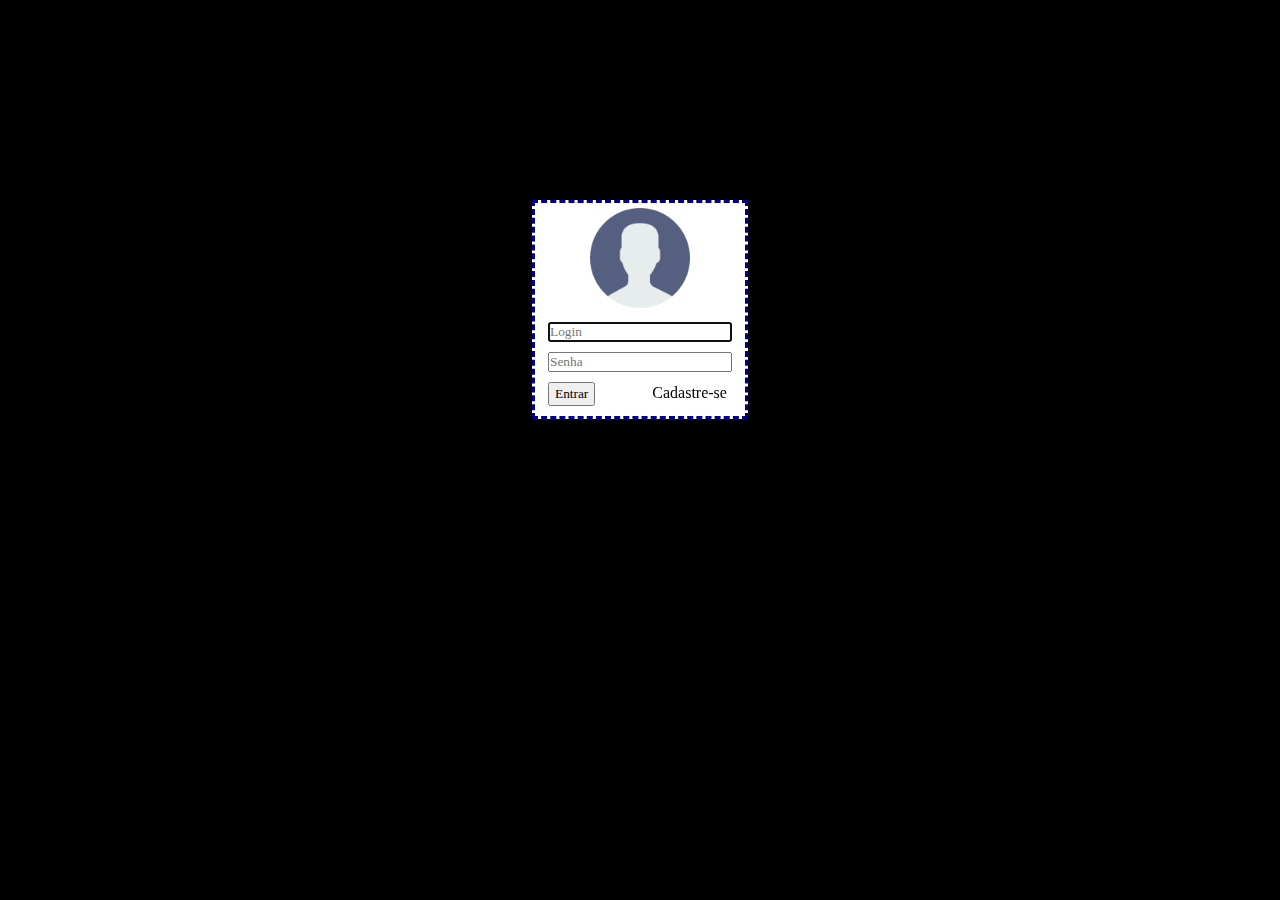
<file: index.html>
<!DOCTYPE html>
<html>

	<head>

		<title>Senac</title>

		<meta charset="utf-8">

		<link rel="stylesheet" type="text/css" href="style.css">

		<style type="text/css">
			
			#login{
				width: 200px;
				margin: 200px auto;
				border: 3px dashed darkblue;
				background-color: white;
				padding: 5px;
			}

			#login img{
				width: 100px;
				margin: 0px 50px;
			}

			#login form{
				margin: 5px 0px ;
				width: 100%;
			}

			#login input[type=text], input[type=password] {
				display: block;
				margin: 10px auto;
				width: 90%;
			}

			#login input[type=submit]{
				padding: 2px 5px;
				margin: 0px 8px;
			}

			#login a{
				margin-left: 45px;
				text-decoration: none;
				color: black;
			}

			#login a:hover{
				text-decoration: underline;
			}

		</style>

	</head>

	<body class="back_dark">

		<div id="login">
			<img src="img/user6.png">

			<form action="autenticacao.php" method="POST">

				<input type="text" name="login" placeholder="Login" autofocus required>

				<input type="password" name="senha" placeholder="Senha" required>

				<input type="submit" name="acao" value="Entrar">

				<a href="tela_cadastro.html">Cadastre-se</a>

			</form>

		</div>

	</body>

</html>
</file>
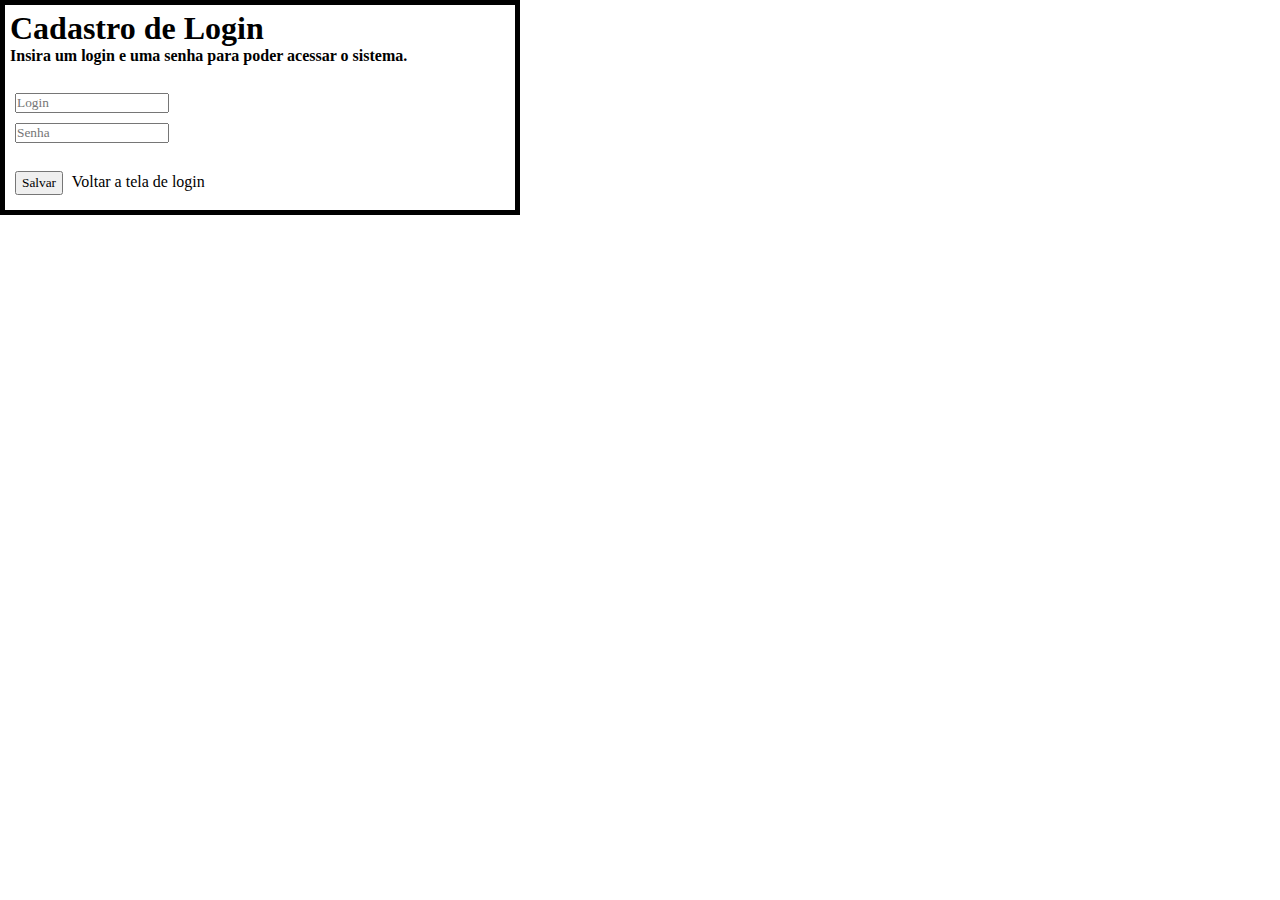
<file: tela_cadastro.html>
<!DOCTYPE html>
<html>
	<head>
		<title>SENAC - Cadastro</title>
		<meta charset="utf-8">

		<script type="text/javascript">

			function validar_login(){
				var login = document.getElementById('login');
				var login_valor = document.getElementById('login').value;
				var login_tamanho = login_valor.length;
				
				var senha = document.getElementById('senha');
				var senha_valor = document.getElementById('senha').value;
				var senha_tamanho = senha_valor.length;

				if (login_tamanho < 5) {
					document.getElementById('login_erro').style.display = "block";
    			login.focus();
					return false;
				}else {
					document.getElementById('login_erro').style.display = "none";
				}

				if (senha_tamanho < 6) {
					document.getElementById('senha_erro').style.display = "block";
					senha.focus();
					return false;
				}else {
					document.getElementById('senha_erro').style.display = "none";
				}

				//return true;
			}
		</script>

		<link rel="stylesheet" type="text/css" href="style.css">

		<style type="text/css">

			#cadastro{
				width: 500px;
				border: 5px solid black;
				background-color: white;
				padding: 5px;
			}

			#cadastro h5{
				margin-left: 5px;
				color: red;
			}

			#cadastro #login_erro, #senha_erro{
				display: none;
			}

			#cadastro a {
				text-decoration: none;
				color: black;
			}

			#cadastro a:hover {
				text-decoration: underline;
			}

			#cadastro input[type=text], input[type=password] {
				display: block;
				margin: 10px 5px 0px 5px;
				width: 150px;
			}

			#cadastro input[type=submit]{
				margin: 10px 5px;
				padding: 2px 5px;
			}
		</style>
	</head>

	<body>
		<div id="cadastro">

			<h1>Cadastro de Login</h1>

			<h4>Insira um login e uma senha para poder acessar o sistema.</h4><br>

			<form action="cadastro.php" method="POST" onsubmit="return validar_login()">
				
				<input id="login" type="text" name="login" placeholder="Login" pattern="[a-zA-Z0-9_.-]+" title="Não são permitidos caracteres especiais" required>
				<div id="login_erro"><h5>O login deve conter no mínimo 5 caractéres</h5></div>

				<input id="senha" type="password" name="senha" placeholder="Senha" pattern="[a-zA-Z0-9]+" required>
				<div id="senha_erro"><h5>A senha deve conter no mínimo 6 caractéres</h5></div>

				<br>

				<input type="submit" name="acao" value="Salvar">

				<a href="index.html">Voltar a tela de login</a>
			</form>
		</div>
	</body>
</html>
</file>
<file: style.css>
*{
	padding: 0px;
	margin: 0px;
	font-family: Calibri, times, Arial, sans-serif;
}

.back_dark{
	background-color: #000;
}
</file>
